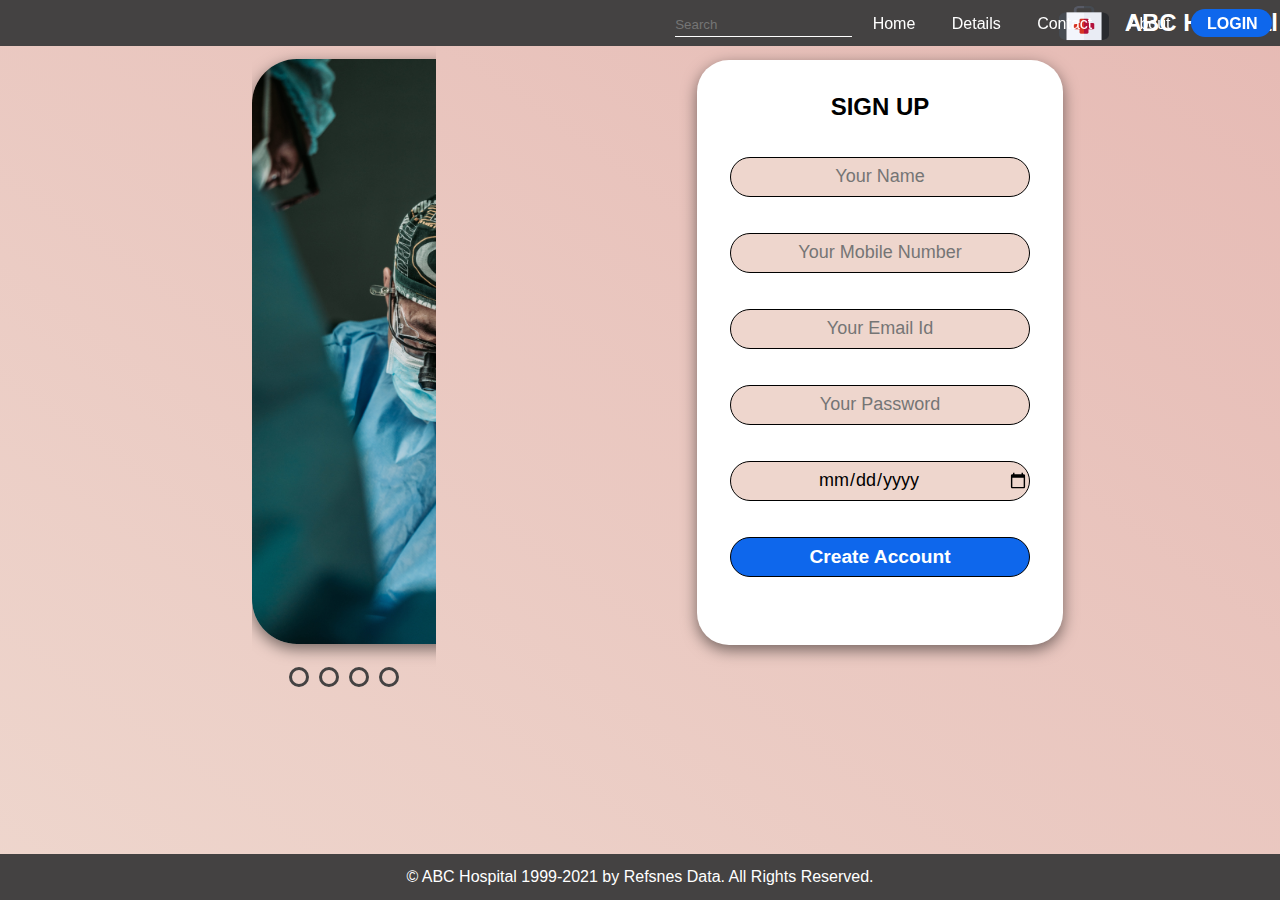
<file: html/index.html>
<!DOCTYPE html>
<html lang="en">
    <head>
        <meta charset="UTF-8">
        <meta http-equiv="X-UA-Compatible" content="IE=edge">
        <meta name="viewport" content="width=device-width, initial-scale=1.0">
        <title>Hospital Management</title>
        <link rel="stylesheet" href="../css/style.css">
        <link rel="shortcut icon" href="../images/icons/medicine.png" type="image/png">
    </head>
    <body>
        <main>

            <nav>
                <img src="../images/icons/aid.png" alt="ABC Hospital" href="#" srcset="">
                <h2>ABC Hospital</h2>
                <div id="nav-links">
                    <input type="search" id="nav-search" placeholder="Search">
                    <a href="index.html">Home</a>
                    <a href="details.html">Details</a>
                    <a href="contact.html">Contact</a>
                    <a href="about.html">About</a>
                    <a class="nav-login_btn" class="button" href="#modalbox">
                        <strong>LOGIN</strong>
                    </a>

                </div>
            </nav>

            <div id="modalbox" class="modal">
                <div class="modalcontent">
                    <h2>LOGIN</h2>
                    <label for="email"><input id="email" type="email" placeholder="Your Email Id"></label>
                    <label for="pass"><input id="pass" type="password" placeholder="Your Password"></label>
                    <button href="#" class="button" onclick="login()">
                        <strong>SIGN IN</strong>
                    </button>
                    <div id="fail"></div>
                    <a href="#" class="modalclose">&times;</a>
                </div>
            </div>

            <section id="main">

                <div class="slider">

                    <!-- <img src="https://source.unsplash.com/4000x6000/?medicine,hospital" alt="" srcset=""> -->
                    <!-- https://source.unsplash.com/4000x6000/?medicine,hospital -->

                        <div class="images"> <input type="radio" name="slide" id="hos1" checked>
                        <input type="radio" name="slide" id="hos2">
                        <input type="radio" name="slide" id="hos3">
                        <input type="radio" name="slide" id="hos4">

                        <img src="../images/slider/hos2.jpg" alt="hos1" class="i1">
                        <img src="../images/slider/hos3.jpg" alt="hos2" class="i2">
                        <img src="../images/slider/hos4.jpg" alt="hos3" class="i3">
                        <img src="../images/slider/hos5.jpg" alt="hos4" class="i4">
                    </div>

                    <div class="dots">
                        <label for="hos1"></label>
                        <label for="hos2"></label>
                        <label for="hos3"></label>
                        <label for="hos4"></label>
                    </div>

                </div>

                <div id="signup" class="container">
                   
                        <h2>SIGN UP</h2>
                        <label for="name"><input id="name" type="text" placeholder="Your Name" required></label>
                        <label for="mobile"><input id="mobile" type="text" placeholder="Your Mobile Number" required></label>
                        <label for="email"><input id="mail" class="mail" type="email" placeholder="Your Email Id" required></label>
                        <label for="pass"><input id="pas" class="pas" type="password" placeholder="Your Password" required></label>
                        <label for="dob"><input id="dob" type="date" placeholder="Your Password"  required></label>
                        <button id="btn" class="button" onclick="signup()">
                            <strong>Create Account</strong>
                        </button>
                        <div id="field"></div>
                   
                </div>
            </section>

            <footer>
                &#xa9; ABC Hospital 1999-2021 by Refsnes Data. All Rights Reserved.
            </footer>

        </main>
        <script src="../js/login.js"></script>
        <script src="../js/signup.js"></script>
    </body>
</html>
</file>
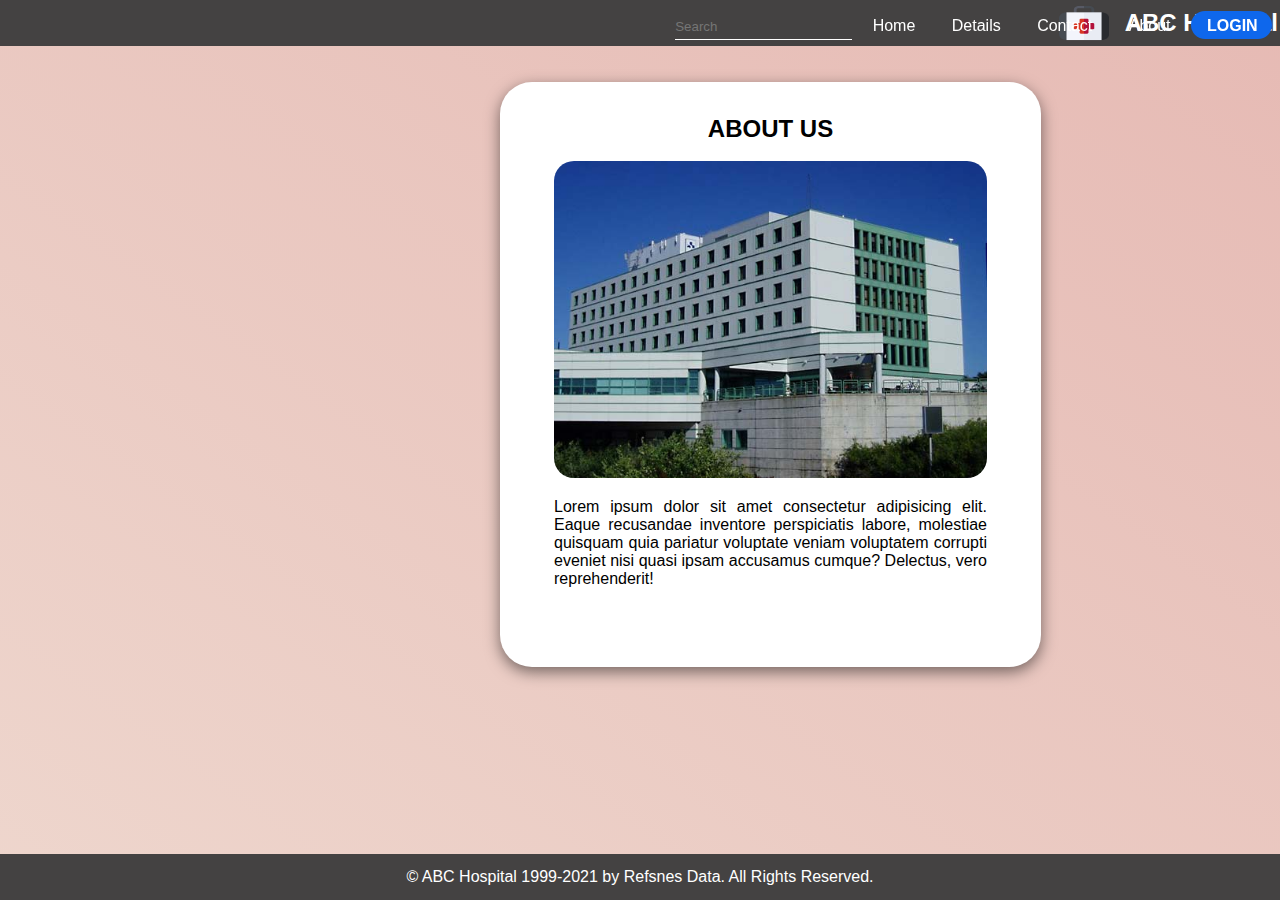
<file: html/about.html>
<!DOCTYPE html>
<html lang="en">
    <head>
        <meta charset="UTF-8">
        <meta http-equiv="X-UA-Compatible" content="IE=edge">
        <meta name="viewport" content="width=device-width, initial-scale=1.0">
        <title>Hospital Management</title>
        <link rel="stylesheet" href="../css/contact.css">
        <link rel="shortcut icon" href="../images/icons/medicine.png" type="image/png">
    </head>
    <body>
        <main>

            <nav>
                <img src="../images/icons/aid.png" alt="ABC Hospital" href="index.html" >
                <h2>ABC Hospital</h2>
                <div id="nav-links">
                    <input type="search" id="nav-search" placeholder="Search">
                    <a href="index.html">Home</a>
                    <a href="details.html">Details</a>
                    <a href="contact.html">Contact</a>
                    <a href="about.html">About</a>
                    <a class="nav-login_btn" class="button" href="#modalbox"><strong>LOGIN</strong></a>
                    
                </div>
            </nav>
        
            <div id="modalbox" class="modal">
                <div class="modalcontent">
                    <h2>LOGIN</h2>
                    <label for="email"><input id="email" type="email" placeholder="Your Email Id"></label>
                    <label for="pass"><input id="pass" type="password" placeholder="Your Password"></label>
                    <button href="#" class="button" onclick="login()">
                        <strong>SIGN IN</strong>
                    </button>
                    <div id="fail"></div>
                    <a href="#" class="modalclose">&times;</a>
                </div>
            </div>

            <section id="main">

                <div id="contact" class="container">
                    <h2>ABOUT US</h2>
                    <img id="hospital_img" src="../images/hos/hospital.jpg" alt="">
                    <p>Lorem ipsum dolor sit amet consectetur adipisicing elit. Eaque recusandae inventore perspiciatis labore, molestiae quisquam quia pariatur voluptate veniam voluptatem corrupti eveniet nisi quasi ipsam accusamus cumque? Delectus, vero reprehenderit!
                    </p>
                </div>
            </section>

            <footer>
                &#xa9; ABC Hospital 1999-2021 by Refsnes Data. All Rights Reserved.
            </footer>

        </main>
        <script src="../js/login.js"></script>
    </body>
</html>
</file>
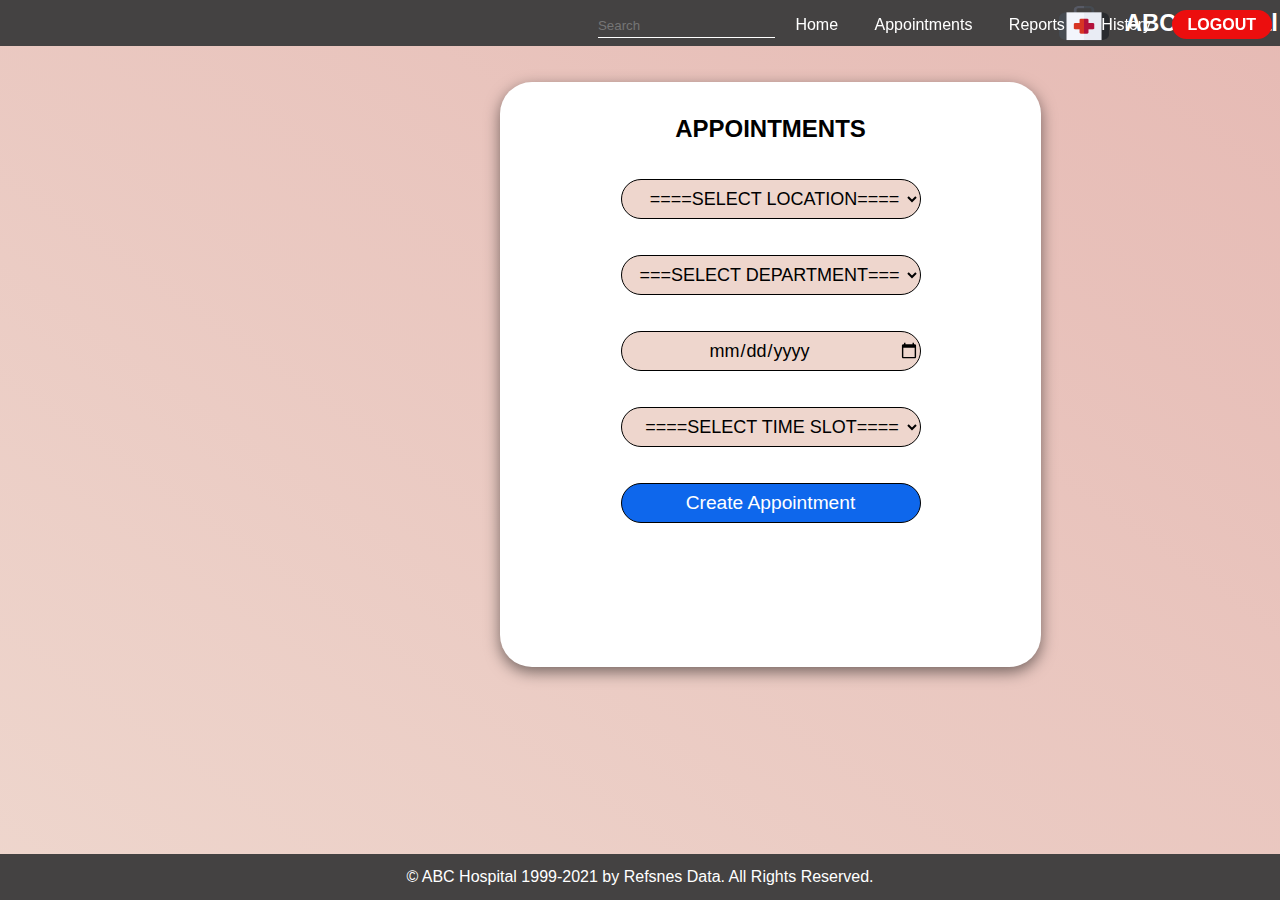
<file: html/appointment.html>
<!DOCTYPE html>
<html lang="en">
    <head>
        <meta charset="UTF-8">
        <meta http-equiv="X-UA-Compatible" content="IE=edge">
        <meta name="viewport" content="width=device-width, initial-scale=1.0">
        <title>Hospital Management</title>
        <link rel="stylesheet" href="../css/contact.css">
        <link rel="shortcut icon" href="../images/icons/medicine.png" type="image/png">

    </head>
    <body>
        <main>

            <nav>
                <img src="../images/icons/aid.png" alt="ABC Hospital" href="index.html">
                <h2>ABC Hospital</h2>
                <div id="nav-links">

                    <input type="search" id="nav-search" placeholder="Search">
                    <a href="dummy.html">Home</a>
                    <a href="appointment.html">Appointments</a>
                    <a href="report.html">Reports</a>
                    <a href="history.html">History</a>
                    <a class="nav-logout_btn" class="button" href="#modalbox">
                        <strong>LOGOUT</strong>
                    </a>
                </div>
            </nav>


            <div id="modalbox" class="modal">
                <div class="modalcontent">
                    <h3>ARE YOU SURE WANT TO LOGOUT?</h3>
                    <button href="#" class="button" onclick="logout()">
                        <strong>YES</strong>
                    </button>
                    <a href="#" class="modalclose">&times;</a>
                </div>
            </div>

            <section id="main">

                <div id="contact" class="container">
                    <h2>APPOINTMENTS</h2>

                    
                    <!-- yaha se krna h -->
                 
                    <select name="location" id="appoint_loc" class="inpt">
                        <option value="" selected>&nbsp;&nbsp;&nbsp;&nbsp;====SELECT LOCATION====</option>
                        <option value="">Safdarjung West, Delhi</option>
                        <option value="">Ratnapuri, Mumbai</option>
                        <option value="">Kalinagari, Kolkata</option>
                        <option value="">Electronic City, Bangalore</option>
                        <option value="">Venkat Road, Chennai</option>
                        <option value="">Triloknagar, Noida</option>
                        <option value="">ChandiDevi, Chandigarh</option>
                    </select>

                    
                        <select name="location" id="appoint_dep" class="inpt">
                            <option value="" selected>&nbsp;&nbsp;===SELECT DEPARTMENT===</option>
                            <option value="">Outpatient department (OPD)</option>
                            <option value="">Opthamalogist</option>
                            <option value="">Dental</option>
                            <option value="">Cardiology</option>
                            <option value="">Gastroenterology</option>
                            <option value="">Gynaecology</option>
                            <option value="">Haematology</option>
                            <option value="">Neurology</option>
                            <option value="">Oncology</option>
                            <option value="">Psychology</option>
                            <option value="">Physiotherapy</option>
                            <option value="">Microbiology</option>
                            <option value="">Orthopedics</option>
                            <option value="">Orthodontal</option>
                            <option value="">Plastic Surgery</option>
                        </select>

                        <input type="date" id="appoint_time" class="inpt">
                    
                        <select name="location" id="appoint_date" class="inpt">
                            <option value="" selected>&nbsp;&nbsp;&nbsp;====SELECT TIME SLOT====</option>
                            <option value="">9:00 AM - 11:00 AM</option>
                            <option value="">12:00 PM - 2:00 PM</option>
                            <option value="">3:00 PM - 5:00 PM</option>
                        </select>
                            

                   

                    
                    <!-- <textarea name="desc" id="appoint_prob" cols="20" rows="5" placeholder="Describe your Problem"></textarea> -->

                    <button class="button" id="appointment_btn" onclick="appoint()">Create Appointment</button>

                </div>
            </section>

            <footer>
                &#xa9; ABC Hospital 1999-2021 by Refsnes Data. All Rights Reserved.
            </footer>

        </main>
        <script src="../js/login.js"></script>
    </body>
</html>
</file>
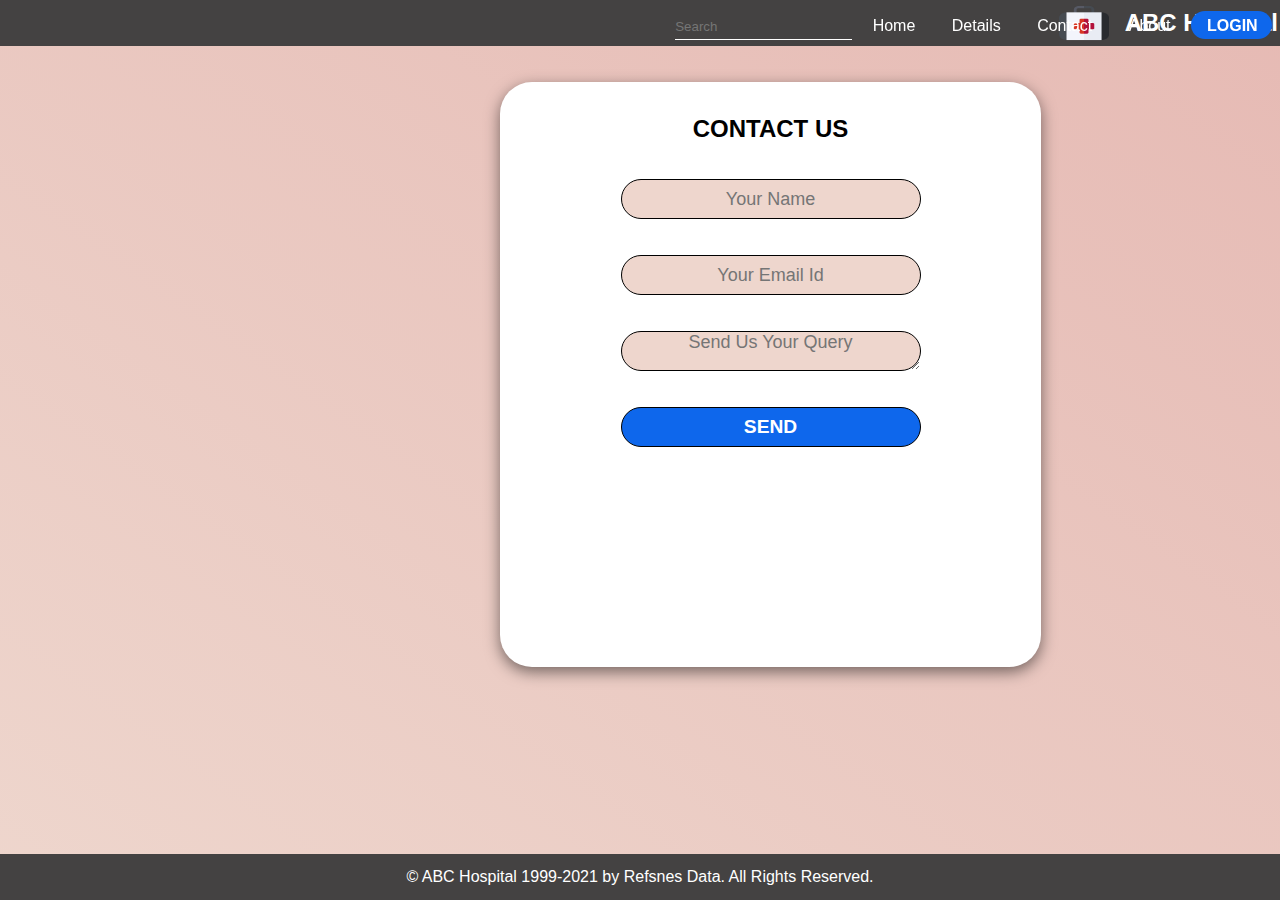
<file: html/contact.html>
<!DOCTYPE html>
<html lang="en">
    <head>
        <meta charset="UTF-8">
        <meta http-equiv="X-UA-Compatible" content="IE=edge">
        <meta name="viewport" content="width=device-width, initial-scale=1.0">
        <title>Hospital Management</title>
        <link rel="stylesheet" href="../css/contact.css">
        <link rel="shortcut icon" href="../images/icons/medicine.png" type="image/png">
    </head>
    <body>
        <main>

            <nav>
                <img src="../images/icons/aid.png" alt="ABC Hospital" href="#" srcset="">
                <h2>ABC Hospital</h2>
                <div id="nav-links">
                    <input type="search" id="nav-search" placeholder="Search">
                    <a href="index.html">Home</a>
                    <a href="details.html">Details</a>
                    <a href="contact.html">Contact</a>
                    <a href="about.html">About</a>
                    <a class="nav-login_btn" class="button" href="#modalbox"><strong>LOGIN</strong></a>
                    
                </div>
            </nav>
        
        
            <div id="modalbox" class="modal">
                <div class="modalcontent">
                    <h2>LOGIN</h2>
                    <label for="email"><input id="email" type="email" placeholder="Your Email Id"></label>
                    <label for="pass"><input id="pass" type="password" placeholder="Your Password"></label>
                    <button href="#" class="button" onclick="login()">
                        <strong>SIGN IN</strong>
                    </button>
                    <div id="fail"></div>
                    <a href="#" class="modalclose">&times;</a>
                </div>
            </div>

            <section id="main">

                <div id="contact" class="container">
                    <h2>CONTACT US</h2>
                    <label for="name"><input id="name" type="text" placeholder="Your Name"></label>
                   
                    <label for="email"><input id="email" type="email" placeholder="Your Email Id"></label>
                    <textarea name="desc" id="desc" cols="30" rows="10" placeholder="Send Us Your Query"></textarea>
                  
                    <button id="btn" class="button">
                        <strong>SEND</strong>
                    </button>
                </div>
            </section>

            <footer>
                &#xa9; ABC Hospital 1999-2021 by Refsnes Data. All Rights Reserved.
            </footer>

        </main>
        <script src="../js/login.js"></script>
    </body>
</html>
</file>
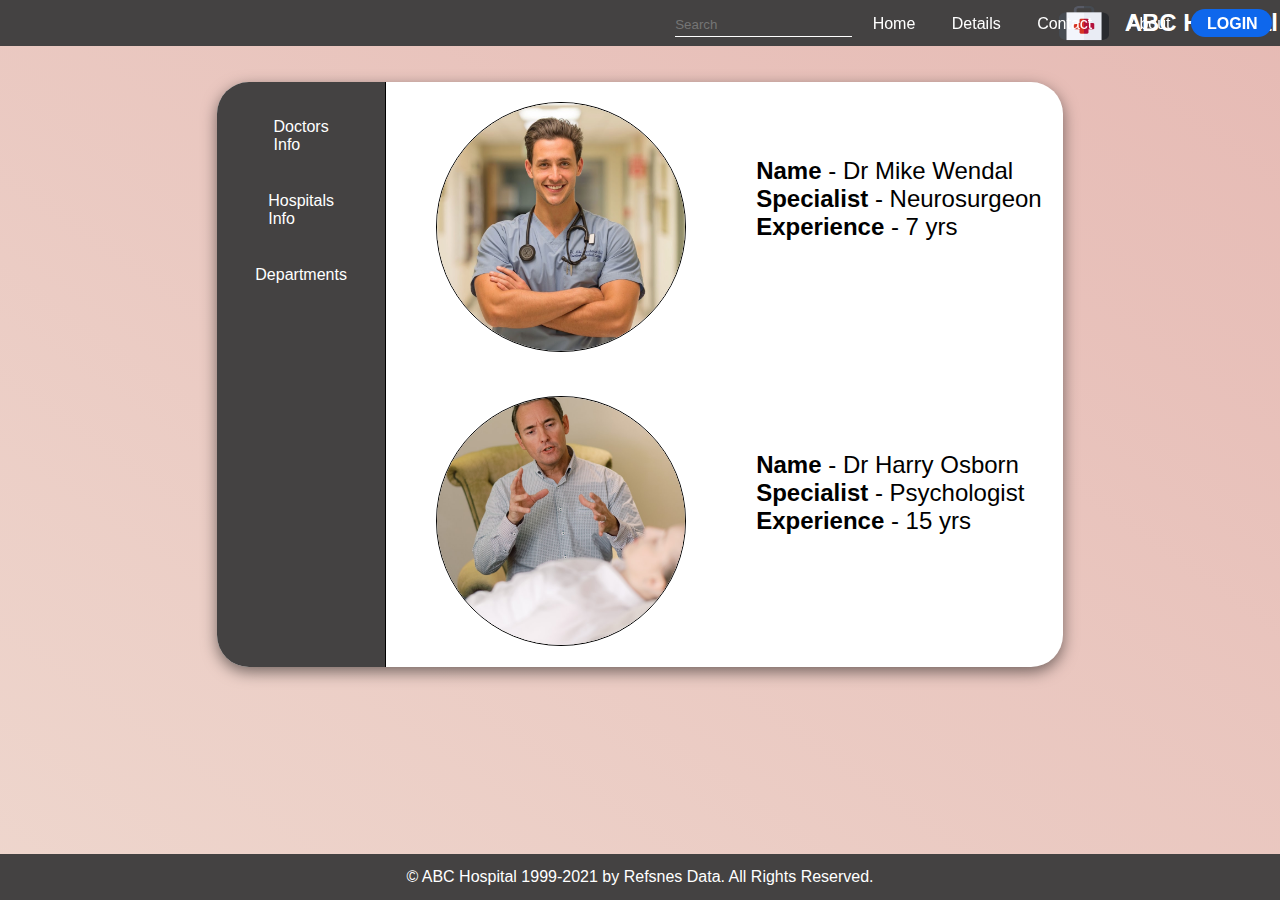
<file: html/details.html>
<!DOCTYPE html>
<html lang="en">
    <head>
        <meta charset="UTF-8">
        <meta http-equiv="X-UA-Compatible" content="IE=edge">
        <meta name="viewport" content="width=device-width, initial-scale=1.0">
        <title>Hospital Management</title>
        <link rel="stylesheet" href="../css/details.css">
        <link rel="shortcut icon" href="../images/icons/medicine.png" type="image/png">
    </head>
    <body>
        <main>

            <nav>
                <img src="../images/icons/aid.png" alt="ABC Hospital" href="#" srcset="">
                <h2>ABC Hospital</h2>
                <div id="nav-links">
                    <input type="search" id="nav-search" placeholder="Search">
                    <a href="index.html">Home</a>
                    <a href="details.html">Details</a>
                    <a href="contact.html">Contact</a>
                    <a href="about.html">About</a>
                    <a class="nav-login_btn" class="button" href="#modalbox">
                        <strong>LOGIN</strong>
                    </a>

                </div>
            </nav>

            <div id="modalbox" class="modal">
                <div class="modalcontent">
                    <h2>LOGIN</h2>
                    <label for="email"><input id="email" type="email" placeholder="Your Email Id"></label>
                    <label for="pass"><input id="pass" type="password" placeholder="Your Password"></label>
                    <button href="#" class="button" onclick="login()">
                        <strong>SIGN IN</strong>
                    </button>
                    <div id="fail"></div>
                    <a href="#" class="modalclose">&times;</a>
                </div>
            </div>

            <section id="main">

                <div id="signup" class="container">

                    <div id="div-tab">
                        <div class="tabs" id="doc_tab">Doctors Info</div>
                        <div class="tabs" id="hos_tab">Hospitals Info</div>
                        <div class="tabs" id="dep_tab">Departments</div>
                    </div>
                    <div id="content">
                        <div id="doctors_info">
                            
                        </div>
                        
                        
                    </div>
                </div>
            </section>

            <footer>
                &#xa9; ABC Hospital 1999-2021 by Refsnes Data. All Rights Reserved.
            </footer>

        </main>
        <script src="../js/login.js"></script>
        <script src="../js/details.js"></script>
    </body>
</html>
</file>
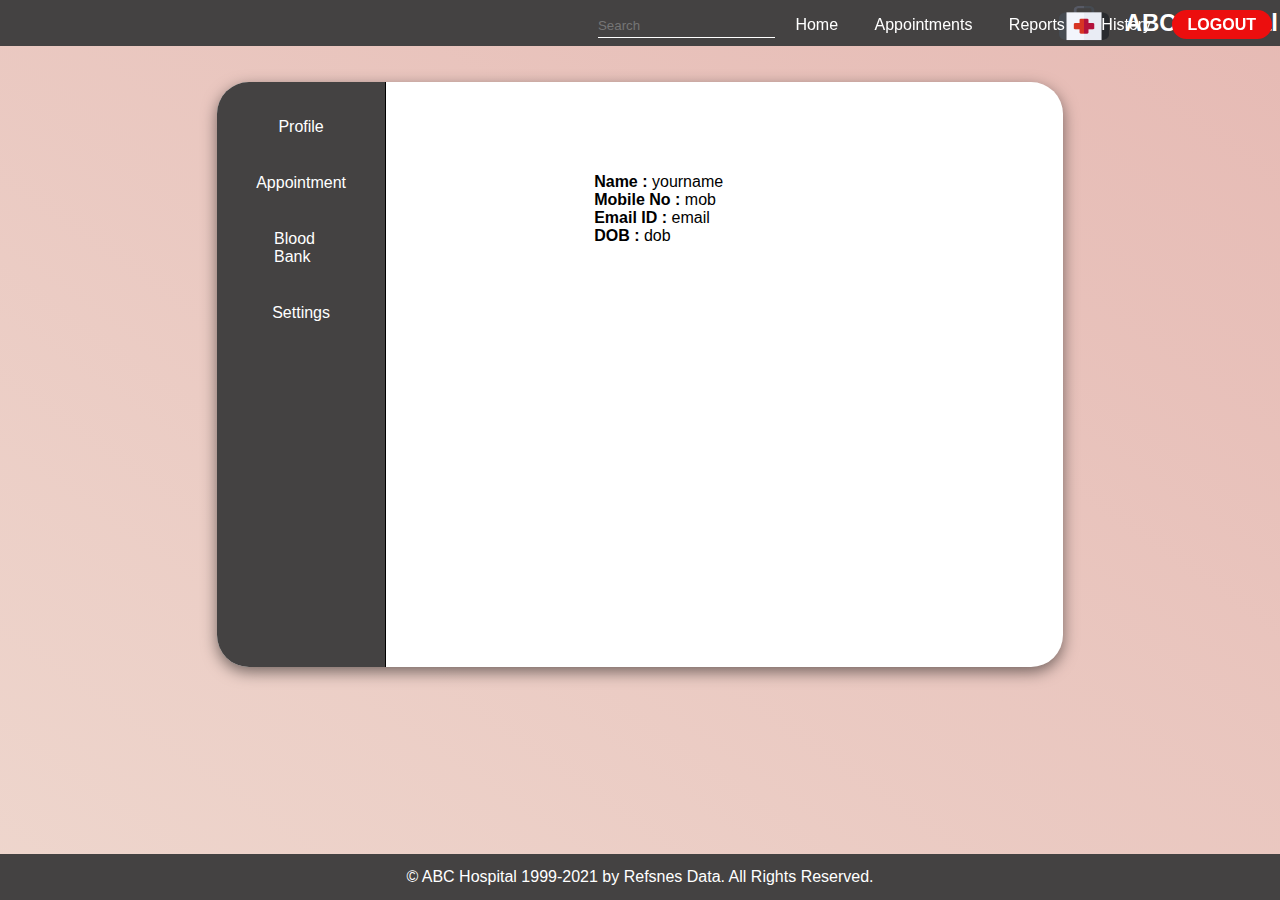
<file: html/dummy.html>
<!DOCTYPE html>
<html lang="en">
    <head>
        <meta charset="UTF-8">
        <meta http-equiv="X-UA-Compatible" content="IE=edge">
        <meta name="viewport" content="width=device-width, initial-scale=1.0">
        <title>Hospital Management</title>
        <link rel="stylesheet" href="../css/contact.css">
        <link rel="shortcut icon" href="../images/icons/medicine.png" type="image/png">

    </head>
    <body>
        <main>

            <nav>
                <img src="../images/icons/aid.png" alt="ABC Hospital" href="index.html">
                <h2>ABC Hospital</h2>
                <div id="nav-links">

                    <input type="search" id="nav-search" placeholder="Search">
                    <a href="#">Home</a>
                    <a href="appointment.html">Appointments</a>
                    <a href="report.html">Reports</a>
                    <a href="history.html">History</a>
                    <a class="nav-logout_btn" class="button" href="#modalbox">
                        <strong>LOGOUT</strong>
                    </a>
                </div>
            </nav>


            <div id="modalbox" class="modal">
                <div class="modalcontent">
                    <h3>ARE YOU SURE WANT TO LOGOUT?</h3>
                    <button href="#" class="button" onclick="logout()">
                        <strong>YES</strong>
                    </button>
                    <a href="#" class="modalclose">&times;</a>
                </div>
            </div>

            <section id="main">

                <div id="signup" class="container">

                    <div id="div-tab">
                        <div class="tabs" id="doc_tab">Profile</div>
                        <div class="tabs" id="doc_app">Appointment</div>
                        <div class="tabs" id="hos_tab">Blood Bank</div>
                        <div class="tabs" id="dep_tab">Settings</div>
                    </div>
                    <div id="content">

                        <div
                            id="cust_info">

                            <!-- new format for populating info -->

                            <p>
                                <b>Name :
                                </b>
                                yourname
                                <br>
                                <b>Mobile No :
                                </b>
                                mob
                                <br>
                                <b>Email ID :
                                </b>
                                email
                                <br>
                                <b>DOB :
                                </b>
                                dob
                                <br>
                            </p>


                        </div>

                    </div>
                </div>

            </section>

            <footer>
                &#xa9; ABC Hospital 1999-2021 by Refsnes Data. All Rights Reserved.
            </footer>

        </main>
        <script src="../js/login.js"></script>
        <script src="../js/dummy.js"></script>
    </body>
</html>
</file>
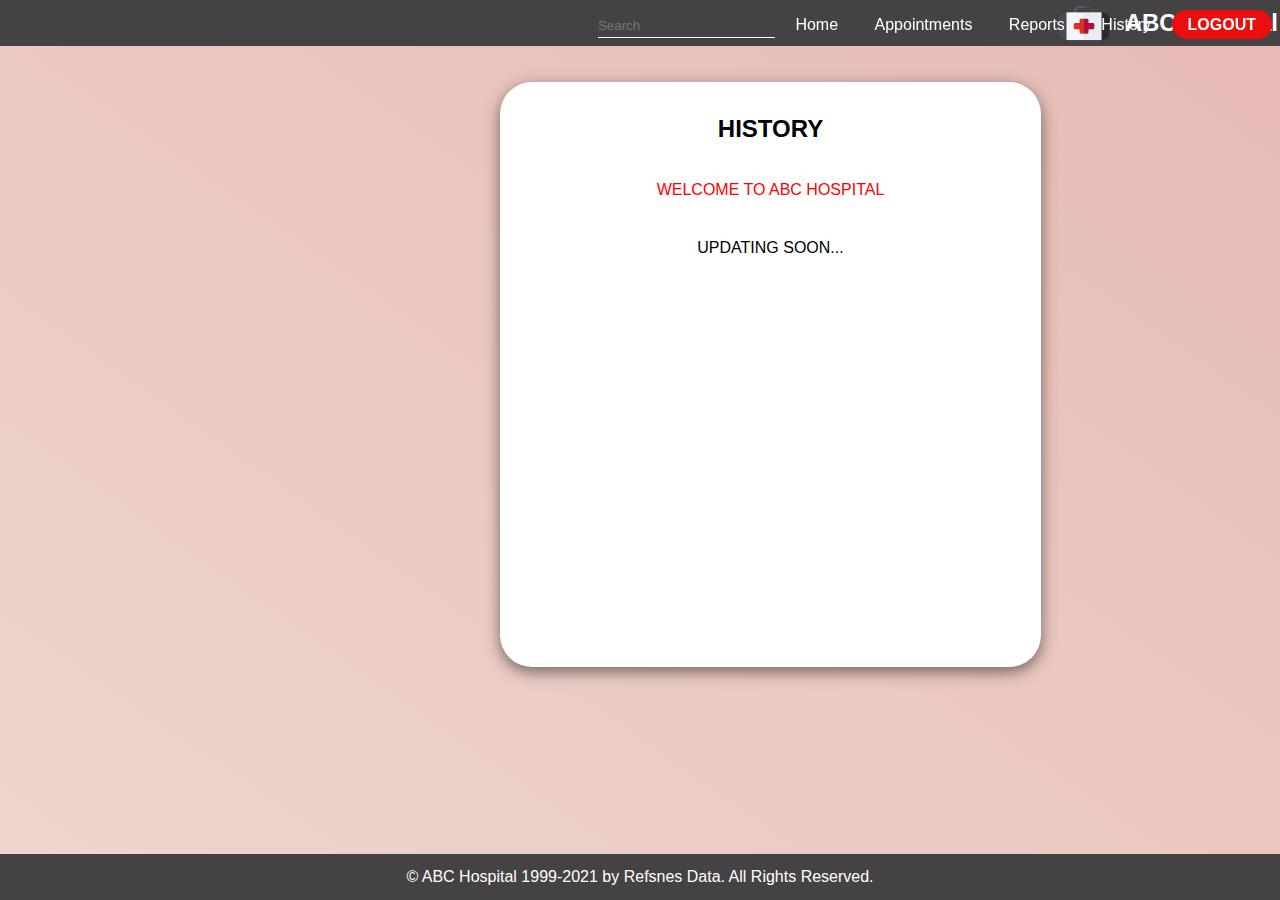
<file: html/history.html>
<!DOCTYPE html>
<html lang="en">
    <head>
        <meta charset="UTF-8">
        <meta http-equiv="X-UA-Compatible" content="IE=edge">
        <meta name="viewport" content="width=device-width, initial-scale=1.0">
        <title>Hospital Management</title>
        <link rel="stylesheet" href="../css/contact.css">
        <link rel="shortcut icon" href="../images/icons/medicine.png" type="image/png">
      
    </head>
    <body>
        <main>

            <nav>
                <img src="../images/icons/aid.png" alt="ABC Hospital" href="index.html" >
                <h2>ABC Hospital</h2>
                <div id="nav-links">
                    
                    <input type="search" id="nav-search" placeholder="Search">
                    <a href="dummy.html">Home</a>
                    <a href="appointment.html">Appointments</a>
                    <a href="report.html">Reports</a>
                    <a href="#">History</a>
                    <a class="nav-logout_btn" class="button" href="#modalbox"><strong>LOGOUT</strong></a>
                </div>
            </nav>
        
        
            <div id="modalbox" class="modal">
                <div class="modalcontent">
                    <h3>ARE YOU SURE WANT TO LOGOUT?</h3>
                    <button href="#" class="button" onclick="logout()">
                        <strong>YES</strong>
                    </button>
                    <a href="#" class="modalclose">&times;</a>
                </div>
            </div>

            <section id="main">

                <div id="contact" class="container">
                    <h2>HISTORY</h2>
                  
                    <p style="color:red;" color='red'>WELCOME TO ABC HOSPITAL</p>
                    <p>UPDATING SOON...</p>

                </div>
            </section>

            <footer>
                &#xa9; ABC Hospital 1999-2021 by Refsnes Data. All Rights Reserved.
            </footer>

        </main>
        <script src="../js/login.js"></script>
    </body>
</html>
</file>
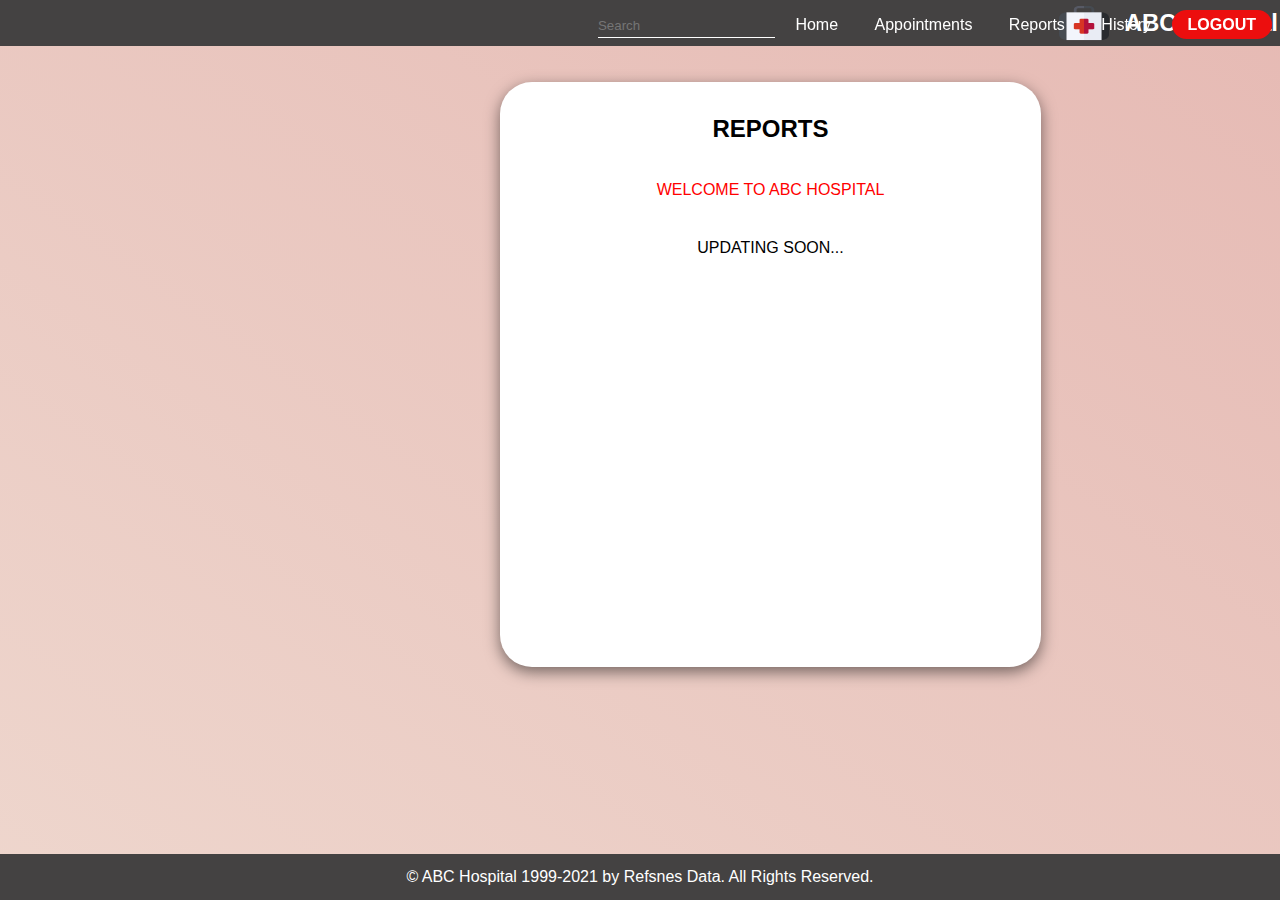
<file: html/report.html>
<!DOCTYPE html>
<html lang="en">
    <head>
        <meta charset="UTF-8">
        <meta http-equiv="X-UA-Compatible" content="IE=edge">
        <meta name="viewport" content="width=device-width, initial-scale=1.0">
        <title>Hospital Management</title>
        <link rel="stylesheet" href="../css/contact.css">
        <link rel="shortcut icon" href="../images/icons/medicine.png" type="image/png">
      
    </head>
    <body>
        <main>

            <nav>
                <img src="../images/icons/aid.png" alt="ABC Hospital" href="index.html" >
                <h2>ABC Hospital</h2>
                <div id="nav-links">
                    
                    <input type="search" id="nav-search" placeholder="Search">
                    <a href="dummy.html">Home</a>
                    <a href="appointment.html">Appointments</a>
                    <a href="#">Reports</a>
                    <a href="history.html">History</a>
                    <a class="nav-logout_btn" class="button" href="#modalbox"><strong>LOGOUT</strong></a>
                </div>
            </nav>
        
        
            <div id="modalbox" class="modal">
                <div class="modalcontent">
                    <h3>ARE YOU SURE WANT TO LOGOUT?</h3>
                    <button href="#" class="button" onclick="logout()">
                        <strong>YES</strong>
                    </button>
                    <a href="#" class="modalclose">&times;</a>
                </div>
            </div>

            <section id="main">

                <div id="contact" class="container">
                    <h2>REPORTS</h2>
                
                    <p style="color:red;" color='red'>WELCOME TO ABC HOSPITAL</p>
                    <p>UPDATING SOON...</p>
                </div>
            </section>

            <footer>
                &#xa9; ABC Hospital 1999-2021 by Refsnes Data. All Rights Reserved.
            </footer>

        </main>
        <script src="../js/login.js"></script>
    </body>
</html>
</file>
<file: css/style.css>
* {
  margin: 0;
  padding: 0;
  box-sizing: border-box;
  font-family: "Roboto", sans-serif;
}
main {
    min-height: 100vh;
    background: linear-gradient(to top right, rgb(238, 214, 205), rgb(230, 186, 180));
}


/* NAIGATION BAR */
/* --------------------------------- */

nav {
    background-color: rgb(68, 66, 66);
    height: 46px;
    padding: 2px;
    display: flex;
    align-items: center;
    justify-content: right;
  }
  
  nav img{
      height: 36px;
      width: 50px;
      margin: 0px 16px;
  }
  
  nav img:hover{
      cursor: pointer;
  }
  
  nav h2{
      color: white;
  }
  
  nav #nav-search{
      height: 25px;
      color: white;
      background-color: rgb(68, 66, 66);
      border: none;
      border-bottom: 1px solid white;
  }
  
  nav #nav-links{
    position: fixed;
    right: 8px;
}
  
  nav #nav-links a {
    color: white;
    padding: 6px 16px;
    border-radius: 20px;
    text-decoration: none;
    
  }
  
  nav #nav-links a:hover {
      color: black;
      background-color: rgb(238, 214, 205);
      transition: 0.30s all;
  }
  
  .nav-login_btn {
      display: inline-block;
      text-decoration: none;
      text-transform: uppercase;
      font-weight: 700;
      align-items: center;
      justify-content: center;
      background-color: rgb(14, 103, 236);
      color: white;
      height: 28px;
      width: 81px;
      border-radius: 4px;
      margin-bottom: 0px;
  }
  
  .nav-login_btn:hover:hover{
      background-color: rgba(11, 7, 253, 0.842);
      color: white;
  }
  
  
  .modal{
      position: absolute;
      top: 0;
      bottom: 0;
      right: 0;
      left: 0;
      display: flex;
      
      align-items: center;
      justify-content: center;
      background: rgba(77,77,77,0.7);
      transition: all 0.5s;
      visibility: hidden;
      opacity: 0;
      z-index: 1;
  }
  
  .modal:target{
      visibility: visible;
      opacity: 1;
  }
  
  .modalcontent{
      display: flex;
      flex-direction: column;
      background-color: rgb(255, 255, 255);
      align-items: center;
      position: absolute;
      top: 50%;
      left: 50%;
      width: 31%;
      padding: 25px;
      border: none;
      border-radius: 32px;
      transform: translate(-50%,-50%);
  }
  
  .modalcontent .modalclose{
      position: absolute;
      top: 10px;
      right: 16px;
      height: 100px;
      font-weight: 600;
      font-size: x-large;
      text-decoration: none;
      height: 28px;
      padding-left: 9px;
      width: 25px;
      align-items: center;
      justify-content: center;
  }

/* MAIN BODY */
/* ---------------------------------------------------------------------------------------------- */


/* -----------------------SLIDER IMAGES --------------------*/
#main {
    display: flex;
    align-items: center;
    position: relative;
}

.slider{
    position: relative;
    overflow: hidden;
    margin: 0px 44px 0px 252px;
    width: 516px;
}

.slider .images{
    display: flex;
}

.slider .images img{
    height: 585px;
    width: 541px;
    margin: 13px 0px;
    border-radius: 45px;
    box-shadow: rgba(0, 0, 0, 0.50) 0px 5px 15px;
    transition: all 0.15s ease;
}

.slider .images input{
    display: none;
}

.slider .dots{
    display: flex;
    justify-content: center;
    margin: 5px;
}

.slider .dots label{
    height: 20px;
    width: 20px;
    border-radius: 50%;
    border: solid rgb(68, 66, 66) 3px;
    cursor: pointer;
    transition: all 0.15s ease;
    margin: 5px;
}

.slider .dots label:hover{
    background:rgb(68, 66, 66) ;
}

#hos1:checked ~ .i1{
    margin-left: 0;
}

#hos2:checked ~ .i2{
    margin-left: -100%;
}

#hos3:checked ~ .i3{
    margin-left: -200%;
}

#hos4:checked ~ .i4{
    margin-left: -300%;
}

/* ---------------------------------------SIGNUP FORM-------------------------------------- */

#signup {
    display: flex;
    background-color: rgb(255, 255, 255);
    flex-direction: column;
    margin: 32px 217px;
    margin-top: -7px;
    align-items: center;
    padding: 15px;
    border: none;
    border-radius: 32px;
    height: 585px;
    width: 541px;
    align-items: center;
    box-shadow: rgba(0, 0, 0, 0.50) 0px 5px 15px;
}


#signup h2{
    margin: 18px;
}

#name,#mobile, #pass, #dob, #email, #mail, #pas{
    margin: 18px;
    border:1px solid black;
    background-color: rgb(238, 214, 205);
    border-radius: 30px;
    text-align: center;
    height: 40px;
    width: 300px;
    font-size: large;
}

.button{
    background-color: rgb(14, 103, 236);
    color: white;
    margin: 18px;
    height: 40px;
    width: 300px;
    font-size: larger;
    border:1px solid black;
    text-align: center;
    border-radius: 30px;
}

.button:hover {
    background-color: rgba(11, 7, 253, 0.842);
    color: white;
    cursor: pointer;
}

/* -----------------------------FOOTER---------------------------------- */

footer{
    position: fixed;
    background-color: rgb(68, 66, 66);
    color: white;
    height: 46px;
    width: 100vw;
    padding: 13px;
    bottom: 0px;
    display: flex;
    align-items: center;
    margin: 0px 0px 0px 0px;
    justify-content: center;

}
</file>
<file: css/contact.css>
* {
    margin: 0;
    padding: 0;
    box-sizing: border-box;
    font-family: "Roboto", sans-serif;
  }
  main {
      min-height: 100vh;
      background: linear-gradient(to top right, rgb(238, 214, 205), rgb(230, 186, 180));
  }
  
  
  /* NAIGATION BAR */
  /* --------------------------------- */
  
  nav {
    background-color: rgb(68, 66, 66);
    height: 46px;
    padding: 2px;
    display: flex;
    align-items: center;
    justify-content: right;
  }
  
  nav img{
      height: 36px;
      width: 50px;
      margin: 0px 16px;
  }
  
  nav img:hover{
      cursor: pointer;
  }
  
  nav h2{
      color: white;
  }
  
  nav #nav-search{
      height: 25px;
      color: white;
      background-color: rgb(68, 66, 66);
      border: none;
      border-bottom: 1px solid white;
  }
  
  nav #nav-links{
    position: fixed;
    right: 8px;
    margin-top: 5px;
}
  
  nav #nav-links a {
      color: white;
      padding: 6px 16px;
      border-radius: 20px;
    text-decoration: none;
    
  }
  
  nav #nav-links a:hover {
      color: black;
      background-color: rgb(238, 214, 205);
      transition: 0.30s all;
  }
  
  .nav-login_btn {
      display: inline-block;
      text-decoration: none;
      text-transform: uppercase;
      font-weight: 700;
      align-items: center;
      justify-content: center;
      background-color: rgb(14, 103, 236);
      color: white;
      height: 28px;
      width: 81px;
      border-radius: 4px;
      margin-bottom: 0px;
  }
  
  .nav-login_btn:hover:hover{
      background-color: rgba(11, 7, 253, 0.842);
      color: white;
  }

  .nav-logout_btn{
    background-color: rgb(236, 14, 14);
  }
  
  
  .modal{
      position: absolute;
      top: 0;
      bottom: 0;
      right: 0;
      left: 0;
      display: flex;
      
      align-items: center;
      justify-content: center;
      background: rgba(77,77,77,0.7);
      transition: all 0.5s;
      visibility: hidden;
      opacity: 0;
      z-index: 1;
  }
  
  .modal:target{
      visibility: visible;
      opacity: 1;
  }
  
  .modalcontent{
      display: flex;
      flex-direction: column;
      background-color: rgb(255, 255, 255);
      align-items: center;
      position: absolute;
      top: 50%;
      left: 50%;
      width: 31%;
      padding: 25px;
      border: none;
      border-radius: 32px;
      transform: translate(-50%,-50%);
  }
  
  .modalcontent .modalclose{
      position: absolute;
      top: 10px;
      right: 16px;
      height: 100px;
      font-weight: 600;
      font-size: x-large;
      text-decoration: none;
      height: 28px;
      padding-left: 9px;
      width: 25px;
      align-items: center;
      justify-content: center;
  }
  
  /* ---------------------------------------------------------------------------------------------- */
  /* MAIN BODY */
  /* ---------------------------------------------------------------------------------------------- */
  
  
  
  
  /* ---------------------------------------CONTACT FORM-------------------------------------- */
  
  #contact {
      background-color: rgb(255, 255, 255);
      display: flex;
      flex-direction: column;
      margin: 36px 500px;
      padding: 15px;
      border: none;
      border-radius: 32px;
      height: 585px;
      width: 541px;
      align-items: center;
      /* justify-content: center; */
      box-sizing: border-box;
      overflow-y: auto;
      box-shadow: rgba(0, 0, 0, 0.50) 0px 5px 15px;
  }
  
  
  #contact h2{
      margin: 18px;
  }
  
  #name,#pass, #email{
      margin: 18px;
      border:1px solid black;
      background-color: rgb(238, 214, 205);
      border-radius: 30px;
      text-align: center;
      height: 40px;
      width: 300px;
      font-size: large;
  }

    #hospital_img{
        height: 317px;
        border-radius: 20px;
    }

    #contact p{
        padding: 20px 39px;
        text-align: justify;
        font-family: revert;
    }

  #appoint_prob{
    margin: 18px;
    border:1px solid black;
    background-color: rgb(238, 214, 205);
    border-radius: 30px;
    text-align: center;
    padding: 15px 15px;
    width: 300px;
    font-size: large;
  }



  .inpt, #desc{
    margin: 18px;
    border:1px solid black;
    background-color: rgb(238, 214, 205);
    border-radius: 30px;
    text-align: center;
    
    height: 40px;
    width: 300px;
    font-size: large;
}
  
  .button{
      background-color: rgb(14, 103, 236);
      color: white;
      margin: 18px;
      height: 40px;
      width: 300px;
      font-size: larger;
      border:1px solid black;
      text-align: center;
      border-radius: 30px;
  }
  
  .button:hover {
      background-color: rgba(11, 7, 253, 0.842);
      color: white;
      cursor: pointer;
  }



  #signup{
    background-color: rgb(255, 255, 255);
    border-radius: 32px;
    box-shadow: rgba(0, 0, 0, 0.50) 0px 5px 15px;
    display: flex; 
    margin: 36px 217px;
    height: 585px;
    position: relative;
  }
  
  #signup #div-tab{
    border-right: 1px solid ;
    padding: 17px 18px;
    width: 20%;
    align-items: center;
    background-color: rgb(68, 66, 66);
    border-radius: 32px 0px 0px 32px;
    display: flex;
    flex-direction: column;
  }

  #signup .tabs{
    padding: 15px 35px;
    border: none;
    color: white;
    border-radius: 20px;
    margin: 4px;
  }

  #signup .tabs:hover{
    color: black;
    background-color: rgb(238, 214, 205);
    cursor: pointer;
    transition: 0.30s all;
  }



  #doctors_info{
      /* position: fixed; */
      overflow-y: auto;
      height: 585px;
      right: 275px;
  }

  #doctors_info .table{
    margin: 55px ;
    height: 430px;
    width: 580px;
  }

  #cust_info{
    margin: 55px ;
    height: 430px;
    width: 680px;
    padding: 36px 153px;
  }

  #cust_info .pro{
    
    font-size: large;
    margin: 3px;
    text-align: center;
    padding: 10px 10px;
    width: 373px;
    border: 1px solid rgb(68, 66, 66);
    border-radius: 40px;
    box-shadow: rgb(0 0 0 / 24%) 0px 5px 2px;
  }

  th{
    width: 300px;
    padding: 8px 14px;
  }

  td{
    width: 300px;
    padding: 8px 14px;
    text-align: center;
    font-size: larger;
  }

  .doc{
      display: flex;
  }
  .doc_pic img{
    height: 250px;
    margin: 20px 50px;
    border: 1px solid black;
    border-radius: 145px;
  }

  .doc_info{
    margin: 20px ;
    font-size: x-large;
    padding-top: 55px;
  }

  
  
  /* -----------------------------FOOTER---------------------------------- */
  
  footer{
    position: fixed;
    background-color: rgb(68, 66, 66);
    color: white;
    height: 46px;
    width: 100vw;
    padding: 13px;
    bottom: 0px;
    display: flex;
    align-items: center;
    margin: 0px 0px 0px 0px;
    justify-content: center;
  }
</file>
<file: css/details.css>
* {
    margin: 0;
    padding: 0;
    box-sizing: border-box;
    font-family: 'Ubuntu', sans-serif;
  }
  main {
      min-height: 100vh;
      background: linear-gradient(to top right, rgb(238, 214, 205), rgb(230, 186, 180));
  }
  
  
  /* NAIGATION BAR */
  /* --------------------------------- */
  
  nav {
      background-color: rgb(68, 66, 66);
      height: 46px;
      padding: 2px;
      display: flex;
      align-items: center;
      justify-content: right;
    }
    
    nav img{
        height: 36px;
        width: 50px;
        margin: 0px 16px;
    }
    
    nav img:hover{
        cursor: pointer;
    }
    
    nav h2{
        color: white;
    }
    
    nav #nav-search{
        height: 25px;
        color: white;
        background-color: rgb(68, 66, 66);
        border: none;
        border-bottom: 1px solid white;
    }
    
    nav #nav-links{
      position: fixed;
      right: 8px;
  }
    
    nav #nav-links a {
        color: white;
        padding: 6px 16px;
        border-radius: 20px;
      text-decoration: none;
      
    }
    
    nav #nav-links a:hover {
        color: black;
        background-color: rgb(238, 214, 205);
        transition: 0.30s all;
    }
    
    .nav-login_btn {
        display: inline-block;
        text-decoration: none;
        text-transform: uppercase;
        font-weight: 700;
        align-items: center;
        justify-content: center;
        background-color: rgb(14, 103, 236);
        color: white;
        height: 28px;
        width: 81px;
        border-radius: 4px;
        margin-bottom: 0px;
    }
    
    .nav-login_btn:hover:hover{
        background-color: rgba(11, 7, 253, 0.842);
        color: white;
    }
    
    
    .modal{
        position: absolute;
        top: 0;
        bottom: 0;
        right: 0;
        left: 0;
        display: flex;
        
        align-items: center;
        justify-content: center;
        background: rgba(77,77,77,0.7);
        transition: all 0.5s;
        visibility: hidden;
        opacity: 0;
        z-index: 1;
    }
    
    .modal:target{
        visibility: visible;
        opacity: 1;
    }
    
    .modalcontent{
        display: flex;
        flex-direction: column;
        background-color: rgb(255, 255, 255);
        align-items: center;
        position: absolute;
        top: 50%;
        left: 50%;
        width: 31%;
        padding: 25px;
        border: none;
        border-radius: 32px;
        transform: translate(-50%,-50%);
    }
    
    .modalcontent .modalclose{
        position: absolute;
        top: 10px;
        right: 16px;
        height: 100px;
        font-weight: 600;
        font-size: x-large;
        text-decoration: none;
        height: 28px;
        padding-left: 9px;
        width: 25px;
        align-items: center;
        justify-content: center;
    }
  
  /* MAIN BODY */
  /* ---------------------------------------------------------------------------------------------- */
  
  
 
  /* ---------------------------------------SIGNUP FORM-------------------------------------- */
  
  #signup{
    background-color: rgb(255, 255, 255);
    border-radius: 32px;
    box-shadow: rgba(0, 0, 0, 0.50) 0px 5px 15px;
    display: flex; 
    margin: 36px 217px;
    height: 585px;
    position: relative;
  }
  
  #signup #div-tab{
    border-right: 1px solid ;
    padding: 17px 18px;
    width: 20%;
    align-items: center;
    background-color: rgb(68, 66, 66);
    border-radius: 32px 0px 0px 32px;
    display: flex;
    flex-direction: column;
  }

  #signup .tabs{
    padding: 15px 35px;
    border: none;
    color: white;
    border-radius: 20px;
    margin: 4px;
  }

  #signup .tabs:hover{
    color: black;
    background-color: rgb(238, 214, 205);
    cursor: pointer;
    transition: 0.30s all;
  }



  #doctors_info{
      /* position: fixed; */
      overflow-y: auto;
      height: 585px;
      right: 275px;
  }

  #doctors_info .table{
    margin: 55px ;
    height: 430px;
    width: 580px;
  }

  th{
    width: 300px;
    padding: 8px 14px;
  }

  td{
    width: 300px;
    padding: 8px 14px;
    text-align: center;
    font-size: larger;
  }

  .doc{
      display: flex;
  }
  .doc_pic img{
    height: 250px;
    margin: 20px 50px;
    border: 1px solid black;
    border-radius: 145px;
  }

  .doc_info{
    margin: 20px ;
    font-size: x-large;
    padding-top: 55px;
  }

   
  
 
  
  #name,#mobile, #pass, #dob, #email{
      margin: 18px;
      border:1px solid black;
      background-color: rgb(238, 214, 205);
      border-radius: 30px;
      text-align: center;
      height: 40px;
      width: 300px;
      font-size: large;
  }
  
  .button{
      background-color: rgb(14, 103, 236);
      color: white;
      margin: 18px;
      height: 40px;
      width: 300px;
      font-size: larger;
      border:1px solid black;
      text-align: center;
      border-radius: 30px;
  }
  
  .button:hover {
      background-color: rgba(11, 7, 253, 0.842);
      color: white;
      cursor: pointer;
  }
  
  /* -----------------------------FOOTER---------------------------------- */
  
  footer{
      position: fixed;
      background-color: rgb(68, 66, 66);
      color: white;
      height: 46px;
      width: 100vw;
      padding: 13px;
      bottom: 0px;
      display: flex;
      align-items: center;
      margin: 0px 0px 0px 0px;
      justify-content: center;
  
  }
</file>
